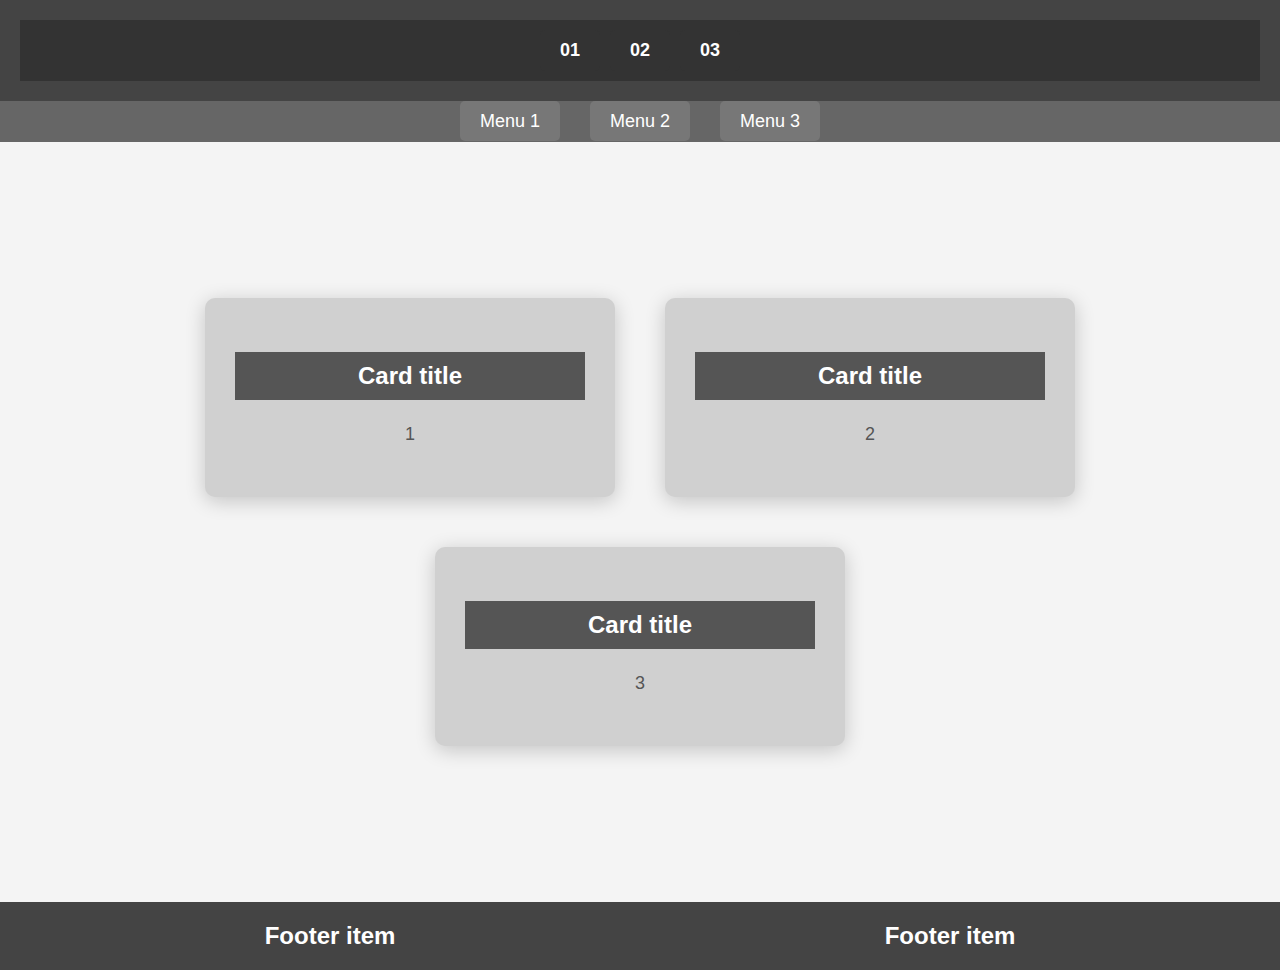
<file: layoutzin.html>
<!DOCTYPE html>
<html lang="pt-BR">
<head>
  <meta charset="UTF-8">
  <meta name="viewport" content="width=device-width, initial-scale=1.0">
  <title>Layout de Página</title>
  <link rel="stylesheet" href="/css/estilo.css">
</head>
<body>
 
  <header>
    <ul class="menu-numeros">
      <li><a href="/index.html">01</a></li>
      <li><a href="/layoutzin.html">02</a></li>
      <li><a href="/layoutzin2.html">03</a></li>
    </ul>
  </header>

  <div class="menu-secundario">
    <nav>
      <ul>
        <li><a href="/index.html">Menu 1</a></li>
        <li><a href="/layoutzin.html">Menu 2</a></li>
        <li><a href="/layoutzin2.html">Menu 3</a></li>

      </ul>
    </nav>
  </div>

  <!-- Seção Principal com Cards -->
  <section class="main-content">
    <div class="cards">
      <div class="card">
        <h3>Card title</h3>
        <p>1</p>
      </div>
      <div class="card">
        <h3>Card title</h3>
        <p>2</p>
      </div>
      <div class="card">
        <h3>Card title</h3>
        <p>3</p>
      </div>
    </div>
  </section>

  <footer>
    <div>Footer item</div>
    <div>Footer item</div>
  </footer>

</body>
</html>
</file>
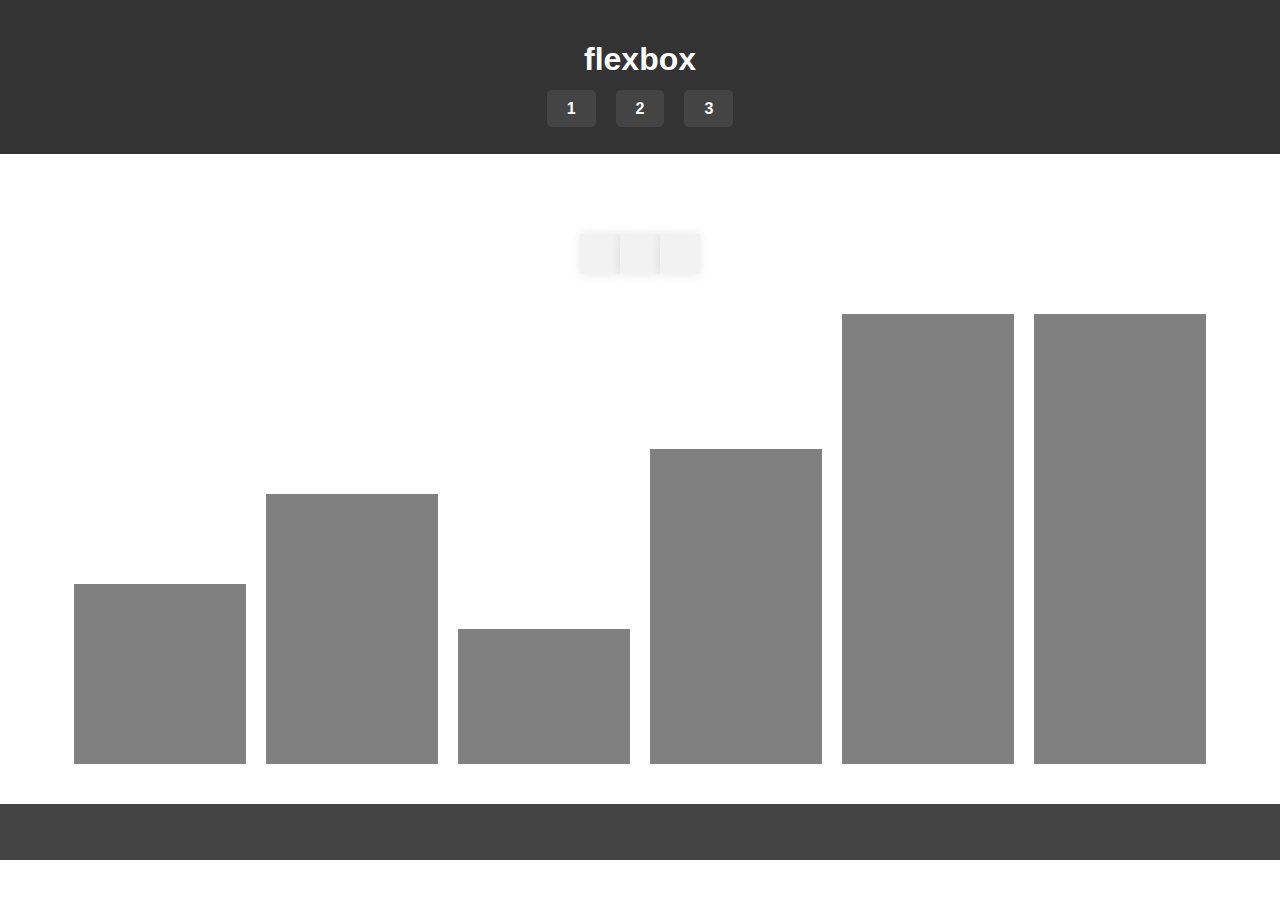
<file: layoutzin2.html>
<!DOCTYPE html>
<html lang="pt-br">
<head>
    <meta charset="UTF-8">
    <meta name="viewport" content="width=device-width, initial-scale=1.0">
    <title></title>
    <style>
        body {
            margin: 0;
            padding: 0;
            font-family: Arial, sans-serif;
            background-color: #fff;
        }

        header {
            background-color: #333;
            color: white;
            padding: 20px;
            text-align: center;
        }

        nav ul {
            display: flex;
            justify-content: center;
            padding: 0;
            list-style: none;
        }

        nav ul li {
            margin: 0 10px;
        }

        nav ul li a {
            text-decoration: none;
            background-color: #444;
            color: #fff;
            padding: 10px 20px;
            border-radius: 5px;
            font-weight: bold;
            transition: background-color 0.3s ease;
        }

        nav ul li a:hover {
            background-color: #777;
        }

        .main-content {
            margin: 40px auto;
            width: 90%;
            display: flex;
            justify-content: space-around;
            align-items: flex-end;
        }

        .block {
            background-color: grey;
            text-align: center;
            color: black;
            display: flex;
            align-items: flex-end;
            justify-content: center;
            font-size: 1.2em;
        }

        .block1 {
            height: 20vh;
            width: 15%;
        }

        .block2 {
            height: 30vh;
            width: 15%;
        }

        .block3 {
            height: 15vh;
            width: 15%;
        }

        .block4 {
            height: 35vh;
            width: 15%;
        }

        .block5 {
            height: 50vh;
            width: 15%;
        }

        footer {
            text-align: center;
            padding: 20px;
            background-color: #444;
            color: white;
        }

        .cards {
            margin-top: 40px;
            display: flex;
            justify-content: space-around;
        }

        .card {
            background-color: #f2f2f2;
            padding: 20px;
            width: 30%;
            box-shadow: 0 0 10px rgba(0, 0, 0, 0.1);
            text-align: center;
        }

        .card h3 {
            margin-bottom: 10px;
        }

        .card p {
            color: #555;
        }
        .importante{
            text-align: center;
        }

    </style>
</head>
<body>
    <header>
        <h1>flexbox</h1>
        <nav>
            <ul>
                <li><a href="index.html">1</a></li>
                <li><a href="/layout2.html">2</a></li>
                <li><a href="/layout3.html">3</a></li>
            </ul>
        </nav>
    </header>
    <section class="main-content">
       
        <div class="cards">
            <div class="card">
               
            </div>
            <div class="card">
                
            </div>
            <div class="card">
                
            </div>
        </div>
    </section>

    <section class="main-content">
        <div class="block block1"></div>
        <div class="block block2"></div>
        <div class="block block3"></div>
        <div class="block block4"></div>
        <div class="block block5"></div>
        <div class="block block5"></div>

    </section>

   

    <footer>
        <p></p>
    </footer>
</body>
</html>
</file>
<file: css/estilo.css>
/* Geral */
body {
  margin: 0;
  padding: 0;
  font-family: Arial, sans-serif;
  background-color: #f4f4f4;
}

header, footer {
  background-color: #444; /* Cor mais escura */
  color: white;
  text-align: center;
  padding: 20px;
  font-size: 24px;
  font-weight: bold;
}

/* Estilização do Menu Numerado no Header */
.menu-numeros {
  display: flex;
  justify-content: center;
  list-style-type: none;
  padding: 10px 0; /* Ajuste no padding para deixar espaçado */
  margin: 0;
  background-color: #333; /* Cor de fundo */
}

.menu-numeros li {
  margin: 0 5px; /* Menor espaçamento entre os itens */
}

.menu-numeros a {
  text-decoration: none;
  color: white;
  background-color: #333;
  padding: 10px 20px;
  font-size: 18px;
  font-weight: bold;
  border-radius: 5px;
  display: inline-block;
  transition: background-color 0.3s ease;
}

.menu-numeros a:hover {
  background-color: #777;
}

/* Menu Secundário (abaixo do menu numerado) */
.menu-secundario {
  background-color: #666; /* Ajuste na cor para ser mais clara */
  padding: 10px;
  display: flex;
  justify-content: center;
}

.menu-secundario nav ul {
  display: flex;
  justify-content: space-around;
  list-style-type: none;
  padding: 0;
  margin: 0;
}

.menu-secundario nav ul li {
  margin: 0 15px;
}

.menu-secundario nav ul li a {
  text-decoration: none;
  color: white;
  font-size: 18px;
  padding: 10px 20px;
  background-color: #777; /* Fundo mais claro */
  border-radius: 5px;
  transition: background-color 0.3s ease;
}

.menu-secundario nav ul li a:hover {
  background-color: #888;
}

/* Cards Section (Cards Principais) */
/* Cards Section (Cards Principais) */
.main-content {
  display: flex;
  justify-content: center; /* Centraliza os cards horizontalmente */
  align-items: center; /* Alinha os cards verticalmente no centro da página */
  min-height: 80vh; /* Faz a seção ocupar no mínimo 80% da altura da viewport */
  padding: 20px;
}

.cards {
  display: flex;
  justify-content: center; /* Centraliza os cards */
  gap: 50px; /* Espaço entre os cards */
  max-width: 1200px; /* Largura máxima dos cards para se ajustarem na tela */
  flex-wrap: wrap; /* Permite que os cards quebrem para a linha de baixo em telas menores */
}

.card {
  background-color: #d0d0d0;
  width: 350px; /* Largura aumentada dos cards */
  padding: 30px; /* Aumenta o espaço interno dos cards */
  box-shadow: 0 4px 20px rgba(0, 0, 0, 0.2); /* Sombra mais pronunciada */
  border-radius: 10px; /* Canto arredondado */
  text-align: center; /* Alinhar o texto ao centro */
  transition: transform 0.3s ease; /* Animação para hover */
}

.card:hover {
  transform: scale(1.05); /* Efeito de zoom ao passar o mouse */
}

.card h3 {
  font-size: 24px; /* Aumenta o tamanho do título */
  color: #333;
  margin-bottom: 20px;
  background-color: #555;
  padding: 10px;
  color: white;
}

.card p {
  color: #555;
  font-size: 18px; /* Aumenta o tamanho do texto */
  line-height: 1.6; /* Espaçamento entre linhas para facilitar leitura */
}

/* Footer */
footer {
  background-color: #444;
  padding: 20px;
  text-align: center;
  color: white;
  display: flex;
  justify-content: space-around;
  align-items: center;
}

body {
  margin: 0;
  padding: 0;
  font-family: Arial, sans-serif;
  background-color: #f4f4f4;
}

/* Estilização do Menu Numerado no Header */
.menu-numeros {
  display: flex;
  justify-content: center;
  list-style-type: none;
  padding: 10px 0;
  margin: 0;
  background-color: #333;
}

.menu-numeros li {
  margin: 0 5px;
}

.menu-numeros a {
  text-decoration: none;
  color: white;
  background-color: #333;
  padding: 10px 20px;
  font-size: 18px;
  font-weight: bold;
  border-radius: 5px;
  display: inline-block;
  transition: background-color 0.3s ease;
}

.menu-numeros a:hover {
  background-color: #777;
}

/* Layout do Conteúdo em Grid */
.grid-container {
  display: grid;
  grid-template-columns: 1fr 2fr 1fr;
  grid-template-rows: 100px 200px 100px;
  gap: 10px;
  padding: 10px;
}

.cabecalho {
  grid-column: 1 / 3;
  grid-row: 1;
  background-color: #d34d4d;
  text-align: center;
  padding: 20px;
}

.artigo1 {
  grid-column: 1;
  grid-row: 2;
  background-color: #c85fdd;
  padding: 20px;
}

.artigo2 {
  grid-column: 2;
  grid-row: 2;
  background-color: #6c8dfa;
  padding: 20px;
}

.menu {
  grid-column: 3;
  grid-row: 1 / 3;
  background-color: #a5ff5c;
  padding: 20px;
}

.rodape {
  grid-column: 1 / 4;
  grid-row: 3;
  background-color: #ffacac;
  color: white;
  text-align: center;
  padding: 20px;
}
</file>
